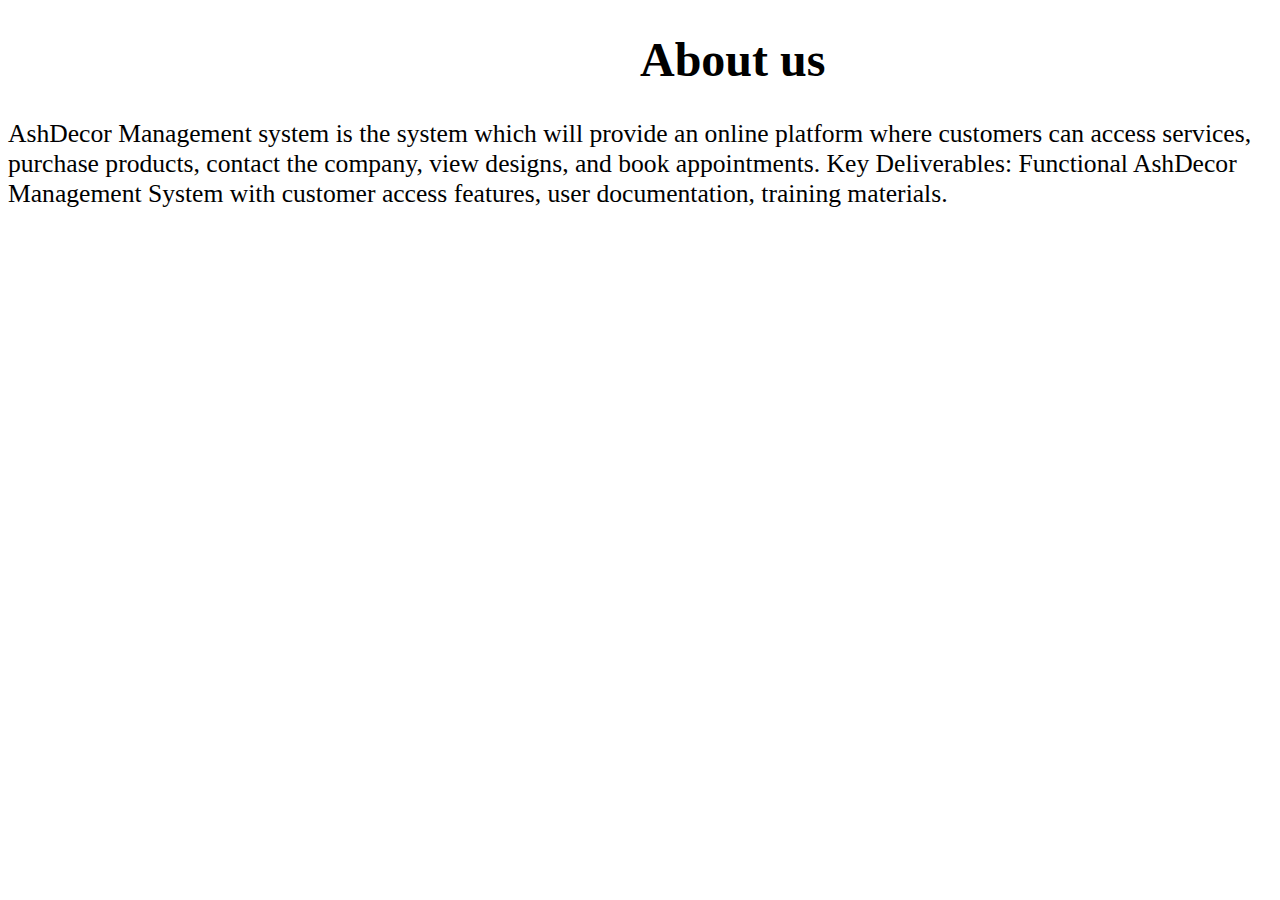
<file: about.html>
<!DOCTYPE html>
<html>
    <body>
        <h1 style="display: flex; align-content: center; font-size: 300%; margin-left: 50%;">
             About us 
        </h1>
        <p style="font-size: 160%;"> AshDecor Management system is the system which will provide an online platform where customers can access services, purchase products, contact the company, view designs, and book appointments.
            Key Deliverables: Functional AshDecor Management System with customer access features, user documentation, training materials.
            </p>
    </body>
</html>
</file>
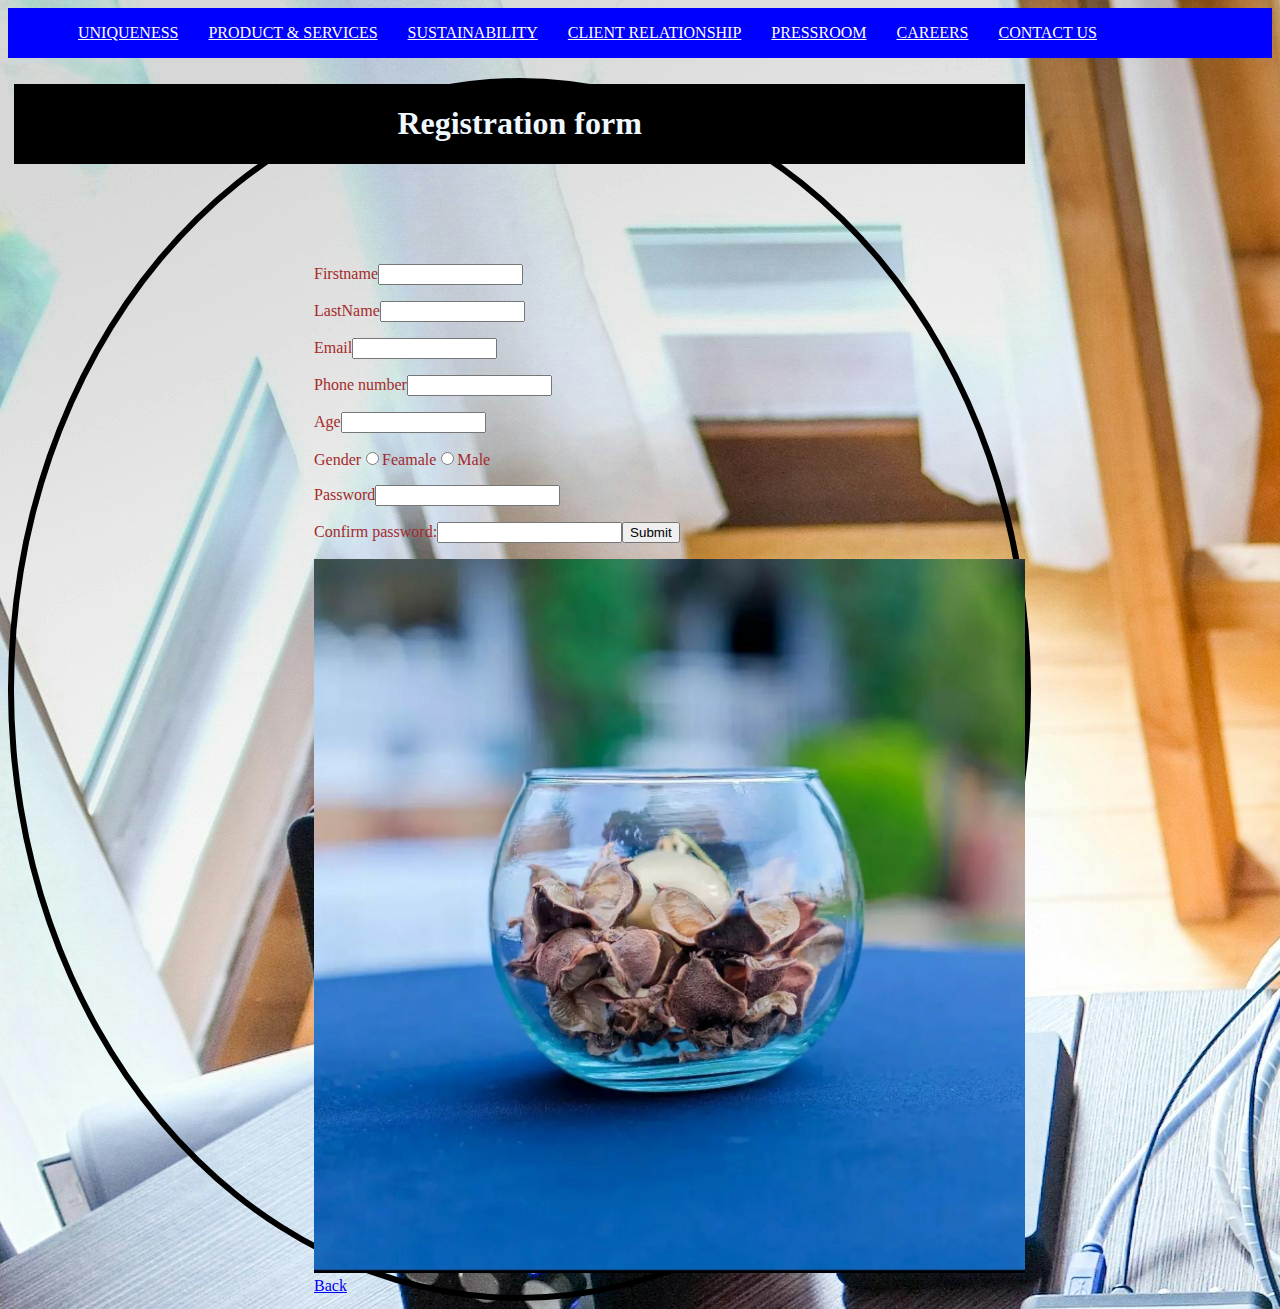
<file: duplicate.html>
<!DOCTYPE html>
<html>
    <link rel="stylesheet" href="assignment2.css">
    <body background="New folder/electronics.jpg">
        <div class="menu" style="background-color: blue; font: bold; color: aliceblue;">
            <ul style="color: aliceblue;">
                <li><a href="" style="color: white;">UNIQUENESS</a>
                <li><a href="" style="color: white;">PRODUCT & SERVICES </a>
                <li><a href="" style="color: white;">SUSTAINABILITY</a>
                <li><a href="" style="color: white;">CLIENT RELATIONSHIP</a>
                <li><a href="" style="color: white;">PRESSROOM</a>
                <li><a href="form.html" style="color: white;">CAREERS</a>
                <li><a href="contact.html" style="color: white;">CONTACT US</a>
                </li>
            </ul>
        </div>
        <div class="container" style="align-items: center; width: 80%; display: block; margin-top: 20px;"><div class="unique" style="background-color: black; font: bold; color: aliceblue;">
                <h1 style="color: aliceblue; text-align: center;">Registration form </form></h1></div>
        <div class="form">
            <form action="insert.php" method="POST" style="color: brown; margin-left: 300px; margin-top: 100px;">

                <p>Firstname<input type="text" name="fname" size="15" required></p>
                <p>LastName<input type="text" name="lname" size="15"></p>
                <p>Email<input type="text" name="email" size="15" required></p>
                <p>Phone number<input type="text" name="pnumber" size="15" required></p>
                <p>Age<input type="text" name="age" size="15" required></p>
                <p>Gender<input type="radio" name="gender" required>Feamale<input type="radio" required>Male</p>
                <p> Password<input type="password" name="password" required></p>
                <p>Confirm password:<input type="password" name="cpassword" required><button name="add">Submit</button></p>
                <div class="image"><img src="gad.jpeg" width="100%"></div>
                <a href="assignment2.html">Back</a>
            </form>
        </div>
              </div>
    </body>
</html>
</file>
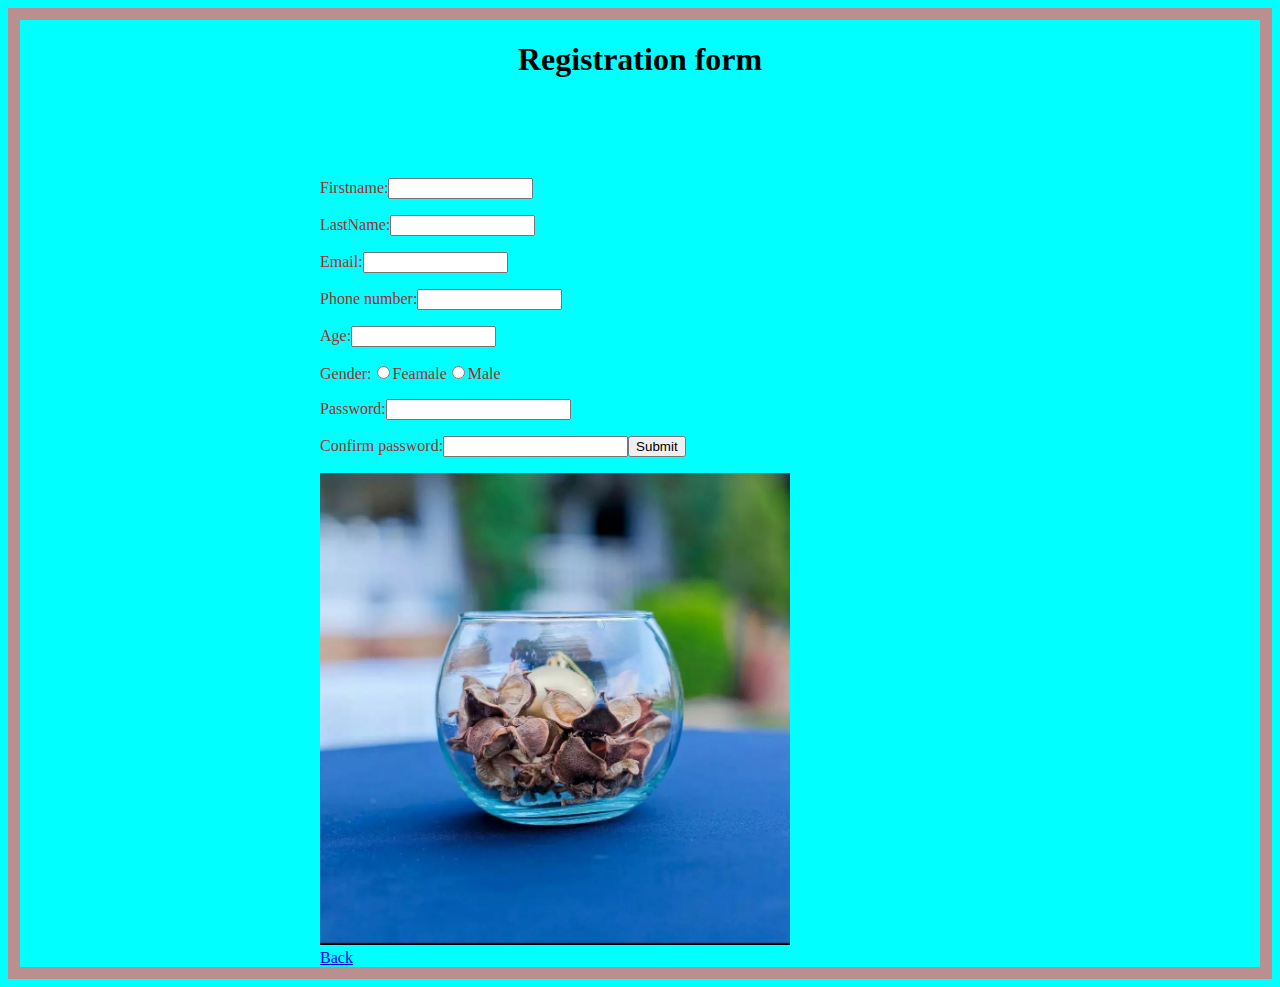
<file: form.html>
<!DOCTYPE html>
<html>
    <title>form</title>
    <link rel="stylesheet" href="form.css">
    <body style="border: 12px solid; color: rosybrown; background-color: aqua;" >
        <h1 style="text-align: center; color: black;">Registration form </h2>
        <form action="insert.php" method="POST" style="color: brown; margin-left: 300px; margin-top: 100px;">
            <p>Firstname:<input type="text" size="15" required></p>
            <p>LastName:<input type="text" size="15" required></p>
            <p>Email:<input type="text" size="15" required></p>
            <p>Phone number:<input type="text" size="15" required></p>
            <p>Age:<input type="text" size="15" required></p>
            <p>Gender:<input type="radio" required>Feamale<input type="radio" required>Male</p>
            <p> Password:<input type="password" required></p>
            <p>Confirm password:<input type="password" required><button name="add">Submit</button></p>
            <div class="image"><img src="gad.jpeg" width="50%" height="30%"></div>
            <a href="assignment2.html">Back</a>
        </form>
    </body>
    
</html>
</file>
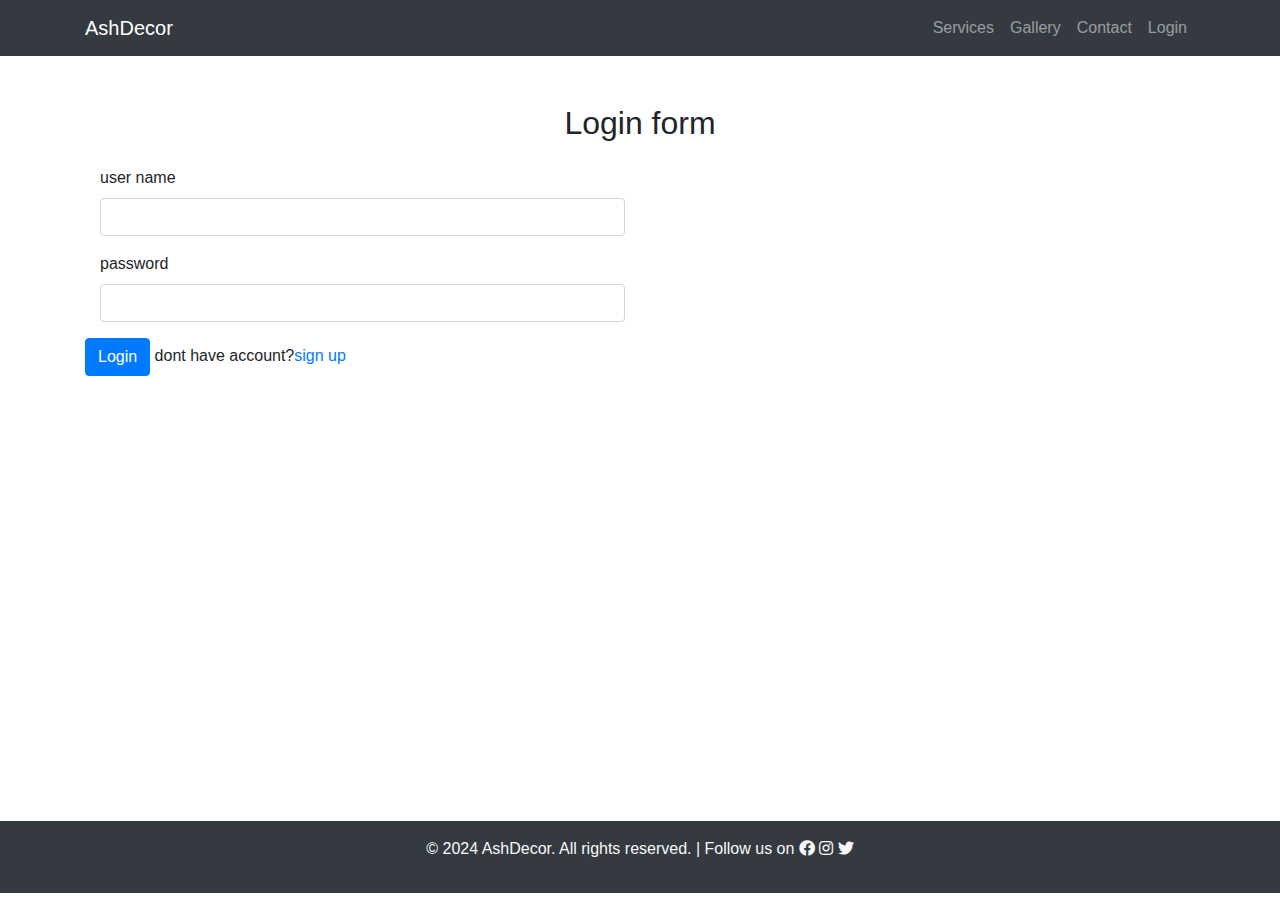
<file: login.html>
<!DOCTYPE html>
<html lang="en">

<head>
    <meta charset="UTF-8">
    <meta name="viewport" content="width=device-width, initial-scale=1.0">
    <title>Decoration Website</title>
    <link rel="stylesheet" href="https://maxcdn.bootstrapcdn.com/bootstrap/4.5.2/css/bootstrap.min.css">
    <link rel="stylesheet" href="https://cdnjs.cloudflare.com/ajax/libs/font-awesome/5.15.4/css/all.min.css">
    <style>
        .py-5 {
            height: 85vh; /* Adjust the height of the carousel */
        }

        .carousel-item img {
            object-fit: cover; /* Ensure images cover the entire carousel */
            height: 100%;
            width: 100%;
        }

        .hero-content {
            position: absolute;
            top: 50%;
            left: 50%;
            transform: translate(-50%, -50%);
            color: white;
            text-align: center;
        }

        .service-card {
            transition: transform 0.3s;
        }

        .service-card:hover {
            transform: scale(1.05);
        }
    </style>
</head>

<body>

    <!-- Navigation Bar -->
    <nav class="navbar navbar-expand-lg navbar-dark bg-dark">
        <div class="container">
            <a class="navbar-brand" href="#">AshDecor</a>
            <button class="navbar-toggler" type="button" data-toggle="collapse" data-target="#navbarNav"
                aria-controls="navbarNav" aria-expanded="false" aria-label="Toggle navigation">
                <span class="navbar-toggler-icon"></span>
            </button>
            <div class="collapse navbar-collapse" id="navbarNav">
                <ul class="navbar-nav ml-auto">
                    <li class="nav-item">
                        <a class="nav-link" href="#services">Services</a>
                    </li>
                    <li class="nav-item">
                        <a class="nav-link" href="#gallery">Gallery</a>
                    </li>
                    <li class="nav-item">
                        <a class="nav-link" href="#contact">Contact</a>
                    </li>
                    <li class="nav-item">
                        <a class="nav-link" href="test2.html">Login</a>
                    </li>
                </ul>
            </div>
        </div>
    </nav>

    <section id="contact" class="py-5">
        <div class="container">
            <h2 class="text-center">Login form</h2>
            
            <form class="mt-4">
            
                <div class="form-group col-md-6">
                    <label for="email">user name</label>
                    <input type="text" class="form-control" id="username" required>
                </div>
                <div class="form-group col-md-6">
                    <label for="email">password</label>
                    <input type="password" class="form-control" id="Location" required>
                </div>
               <button type="submit" class="btn btn-primary">Login</button>
               dont have account?<a href="test2.html">sign up</a>

            </div>
           

        </form>
        </div>
    </section>

    <!-- Footer -->
    <footer class="bg-dark text-light text-center py-3">
        <p>&copy; 2024 AshDecor. All rights reserved. | Follow us on 
            <a href="#" class="text-light"><i class="fab fa-facebook"></i></a>
            <a href="#" class="text-light"><i class="fab fa-instagram"></i></a>
            <a href="#" class="text-light"><i class="fab fa-twitter"></i></a>
        </p>
    </footer>

    <script src="https://code.jquery.com/jquery-3.5.1.slim.min.js"></script>
    <script src="https://cdn.jsdelivr.net/npm/@popperjs/core@2.9.3/dist/umd/popper.min.js"></script>
    <script src="https://stackpath.bootstrapcdn.com/bootstrap/4.5.2/js/bootstrap.min.js"></script>
</body>

</html>
</file>
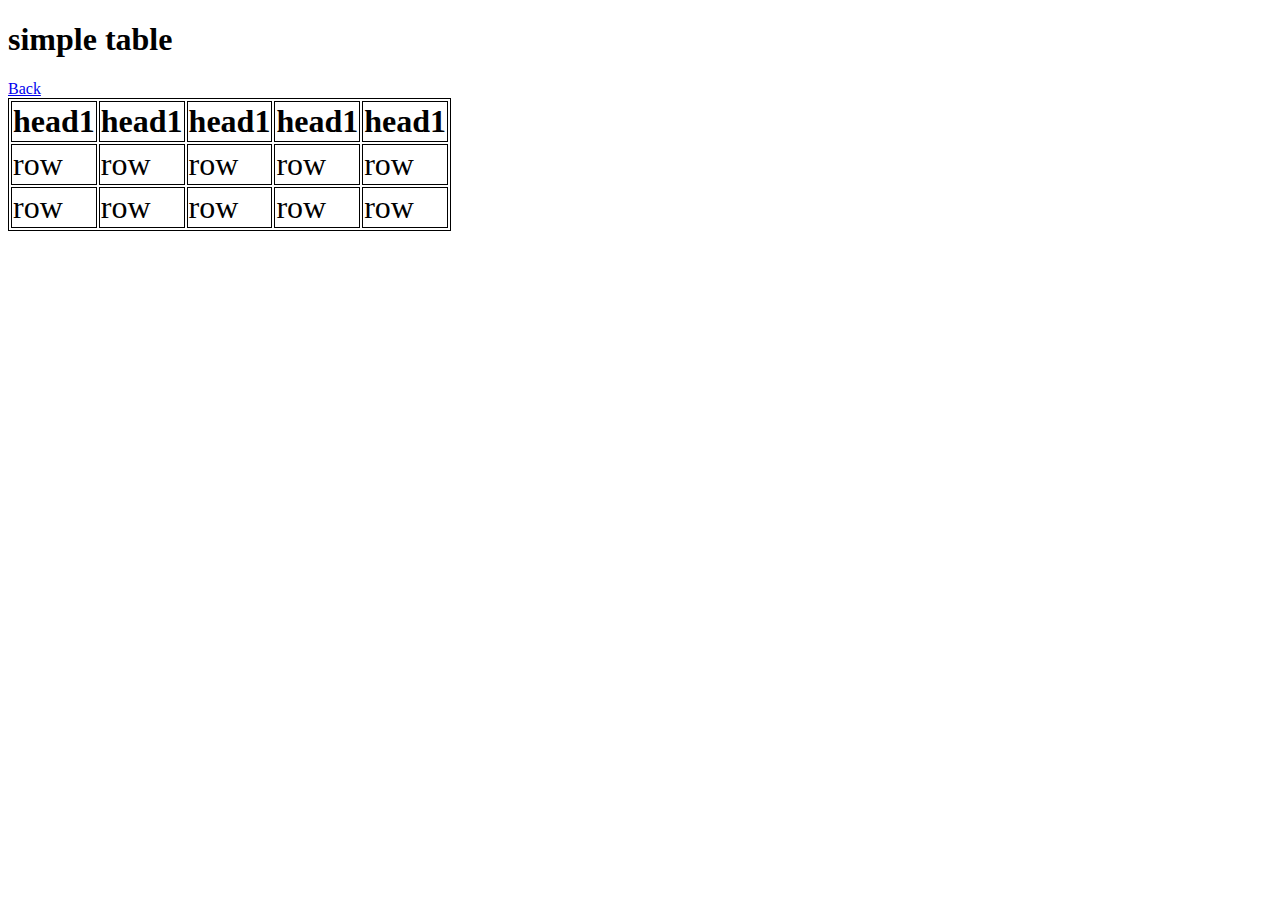
<file: table.html>
<!DOCTYPE html>
<html>
    <style>
        table,tr,td,th{
            border: 1px solid black;
        }
    </style>
<body>
    <h1> simple table</h1>
    <table style="font-size: xx-large;">
        <tr>
                <th>head1</th>
                <th>head1</th>
                <th>head1</th>
                <th>head1</th>
                <th>head1</th>
              
            </tr>
            <tr>
                <td>row</td>
                <td>row</td>
                <td>row</td>
                <td>row</td>
                <td>row</td>
            </tr>
            <tr>
                <td>row</td>
                <td>row</td>
                <td>row</td>
                <td>row</td>
                <td>row</td>

            </tr>
            <a href="assignment2.html">Back</a>
    </table>

</body>
</html>
</file>
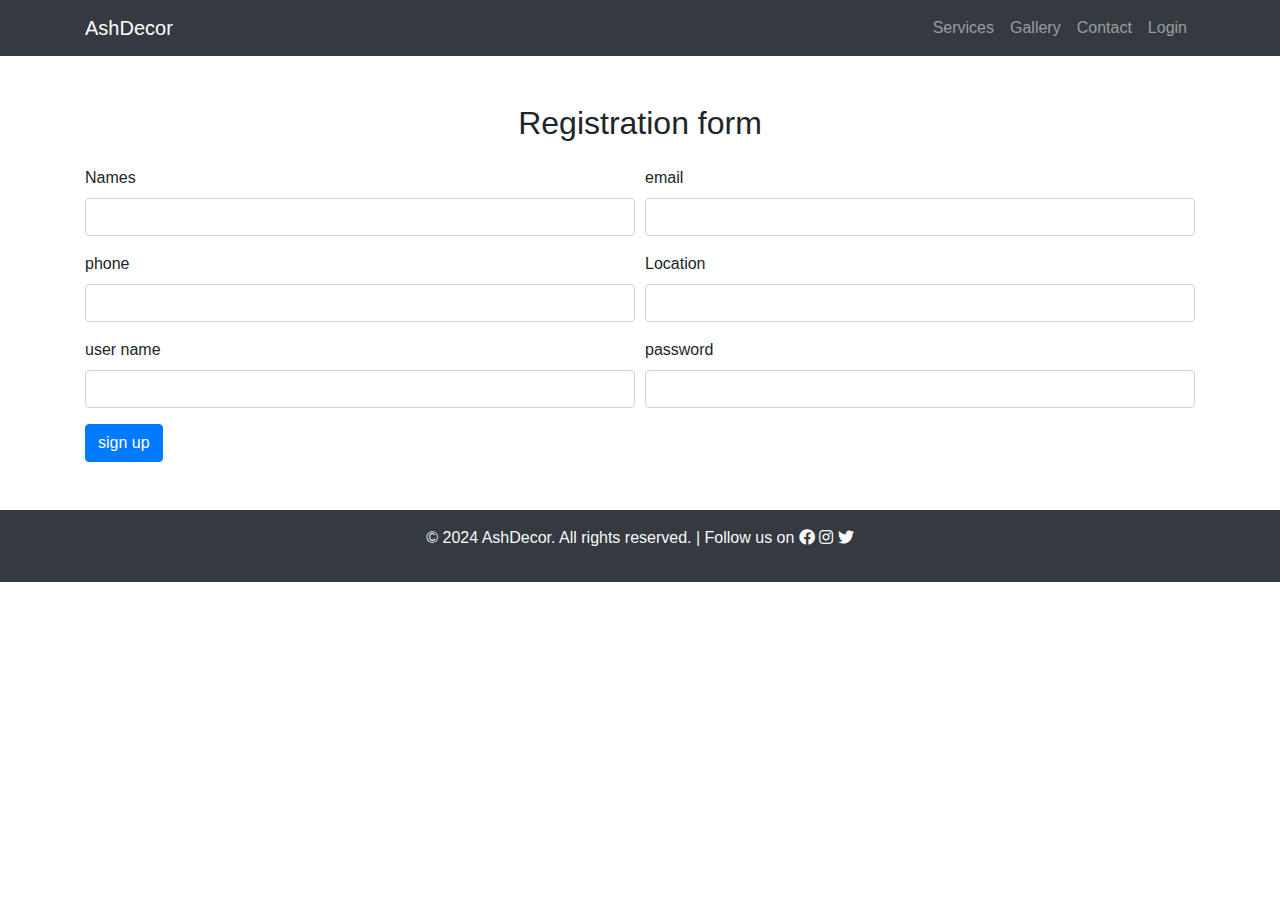
<file: test2.html>
<!DOCTYPE html>
<html lang="en">

<head>
    <meta charset="UTF-8">
    <meta name="viewport" content="width=device-width, initial-scale=1.0">
    <title>Decoration Website</title>
    <link rel="stylesheet" href="https://maxcdn.bootstrapcdn.com/bootstrap/4.5.2/css/bootstrap.min.css">
    <link rel="stylesheet" href="https://cdnjs.cloudflare.com/ajax/libs/font-awesome/5.15.4/css/all.min.css">
    <style>
        .carousel-item {
            height: 50vh; /* Adjust the height of the carousel */
        }

        .carousel-item img {
            object-fit: cover; /* Ensure images cover the entire carousel */
            height: 100%;
            width: 100%;
        }

        .hero-content {
            position: absolute;
            top: 50%;
            left: 50%;
            transform: translate(-50%, -50%);
            color: white;
            text-align: center;
        }

        .service-card {
            transition: transform 0.3s;
        }

        .service-card:hover {
            transform: scale(1.05);
        }
    </style>
</head>

<body>

    <!-- Navigation Bar -->
    <nav class="navbar navbar-expand-lg navbar-dark bg-dark">
        <div class="container">
            <a class="navbar-brand" href="#">AshDecor</a>
            <button class="navbar-toggler" type="button" data-toggle="collapse" data-target="#navbarNav"
                aria-controls="navbarNav" aria-expanded="false" aria-label="Toggle navigation">
                <span class="navbar-toggler-icon"></span>
            </button>
            <div class="collapse navbar-collapse" id="navbarNav">
                <ul class="navbar-nav ml-auto">
                    <li class="nav-item">
                        <a class="nav-link" href="#services">Services</a>
                    </li>
                    <li class="nav-item">
                        <a class="nav-link" href="#gallery">Gallery</a>
                    </li>
                    <li class="nav-item">
                        <a class="nav-link" href="#contact">Contact</a>
                    </li>
                    <li class="nav-item">
                        <a class="nav-link" href="test2.html">Login</a>
                    </li>
                </ul>
            </div>
        </div>
    </nav>
    
    <!-- Contact Section -->
    <section id="contact" class="py-5">
        <div class="container">
            <h2 class="text-center">Registration form</h2>
            
            <form class="mt-4" action="insert.php" method="POST">
                <div class="form-row">
                    <div class="form-group col-md-6">
                        <label for="name">Names</label>
                        <input type="text" class="form-control" id="name" name="fname" required>
            
                </div>
                <div class="form-group col-md-6">
                    <label for="email">email</label>
                    <input type="email" class="form-control" id="email" name="email" required>
                </div>
                <div class="form-group col-md-6">
                    <label for="email">phone</label>
                    <input type="number" class="form-control" id="phone" name="pnumber" required>
                </div>
                <div class="form-group col-md-6">
                    <label for="email">Location</label>
                    <input type="text" class="form-control" id="location" name="location" required>
                </div>
                <div class="form-group col-md-6">
                    <label for="email">user name</label>
                    <input type="text" class="form-control" id="username" name="username" required>
                </div>
                <div class="form-group col-md-6">
                    <label for="email">password</label>
                    <input type="password" class="form-control" id="Location" name="password" required>
                </div>
                
            </div>
            <button type="submit" class="btn btn-primary" name="add">sign up</button>

        </form>
        </div>
    </section>

    <!-- Footer -->
    <footer class="bg-dark text-light text-center py-3">
        <p>&copy; 2024 AshDecor. All rights reserved. | Follow us on 
            <a href="#" class="text-light"><i class="fab fa-facebook"></i></a>
            <a href="#" class="text-light"><i class="fab fa-instagram"></i></a>
            <a href="#" class="text-light"><i class="fab fa-twitter"></i></a>
        </p>
    </footer>

    <script src="https://code.jquery.com/jquery-3.5.1.slim.min.js"></script>
    <script src="https://cdn.jsdelivr.net/npm/@popperjs/core@2.9.3/dist/umd/popper.min.js"></script>
    <script src="https://stackpath.bootstrapcdn.com/bootstrap/4.5.2/js/bootstrap.min.js"></script>
</body>

</html>
</file>
<file: assignment2.css>
div.menu{
    margin: auto;
width: 100%;
display: flex;
margin-top: auto;
}
div.unique{
    margin: auto;
    width: 100%;
    display: flex;
    padding: 0%;
    text-align: center;
    display: inline-block;
}
ul li{
    float: left;
    display: flex;
    margin-left: 30px;
    font: bold;
}

.container{
    border: 6px solid;
    margin-top: 20px; 
    border-radius: 50%; 

}
.achieve{
    border: 4px solid;
    margin-bottom: 5px;
}
.improve{
    border: 4px solid;
    margin-bottom: 5px;
}
.strategy{
    border: 4px solid;
    margin-bottom: 5px;
    h1{
        font-style: italic;
        font-size: xx-large;
    }
}
</file>
<file: form.css>
div.image{
    width: 100%;
    height: 30%;
}
</file>
